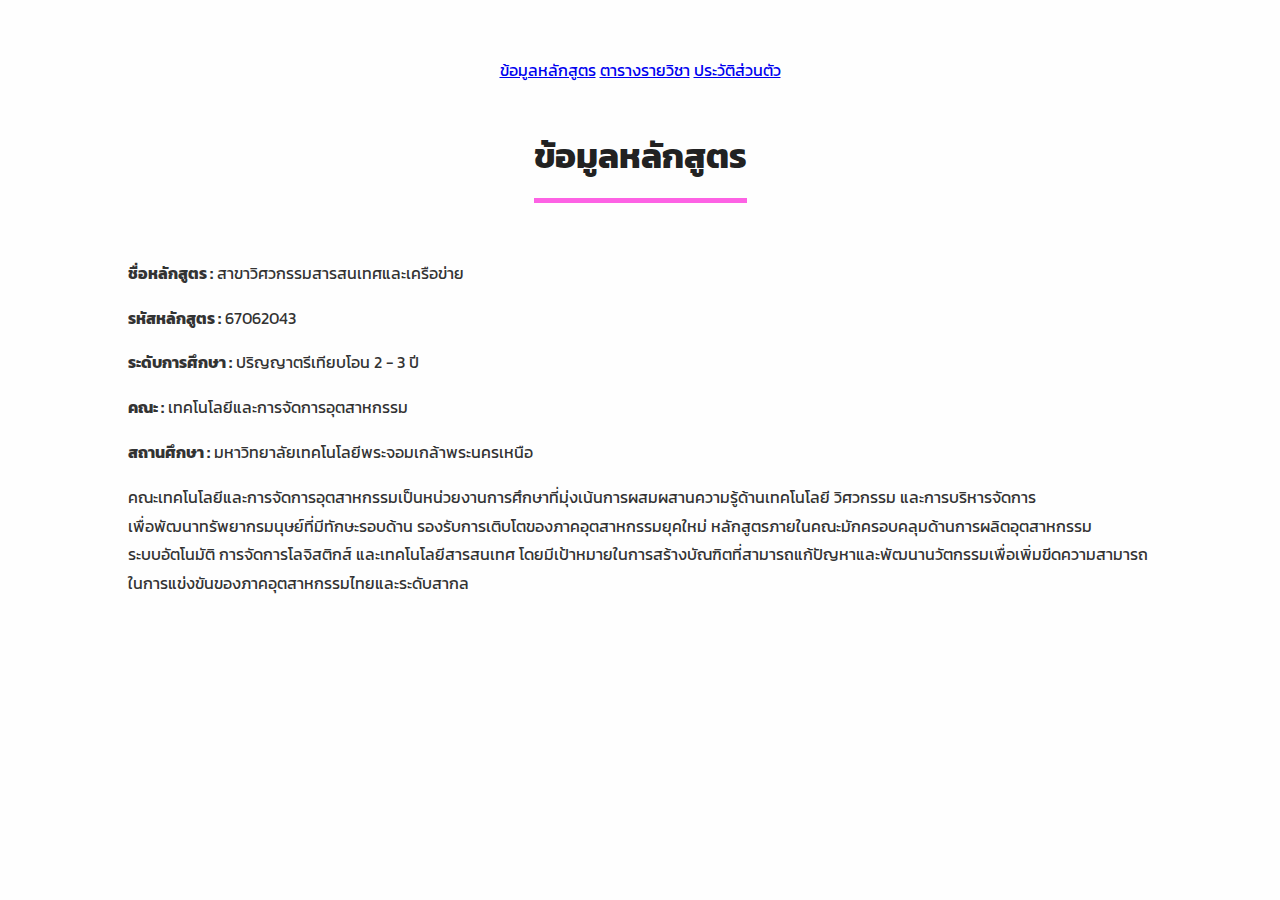
<file: index.html>
<!DOCTYPE html>
<html lang="en">
<head>
    <meta charset="UTF-8">
    <meta name="viewport" content="width=device-width, initial-scale=1.0">
    <title>ข้อมูลหลักสูตร</title>
    <link href='https://fonts.googleapis.com/css?family=Kanit&subset=thai,latin' rel='stylesheet' type='text/css'>
    <link rel="stylesheet" href="css/style.css">
</head>
<body>
  <center>
  <p>
        <a href="index.html">ข้อมูลหลักสูตร</a>
        <a href="subject.html">ตารางรายวิชา</a>
        <a href="myprofile.html">ประวัติส่วนตัว</a>
  </p>
</center>
  <div class="h1-wrapper">
            <h1>ข้อมูลหลักสูตร</h1> 
        </div>

  <p><strong>ชื่อหลักสูตร :</strong> สาขาวิศวกรรมสารสนเทศและเครือข่าย</p>
  <p><strong>รหัสหลักสูตร :</strong> 67062043</p>
  <p><strong>ระดับการศึกษา :</strong> ปริญญาตรีเทียบโอน 2 - 3 ปี</p>
  <p><strong>คณะ :</strong> เทคโนโลยีและการจัดการอุตสาหกรรม</p>
  <p><strong>สถานศึกษา :</strong> มหาวิทยาลัยเทคโนโลยีพระจอมเกล้าพระนครเหนือ</p>
  <p>
    คณะเทคโนโลยีและการจัดการอุตสาหกรรมเป็นหน่วยงานการศึกษาที่มุ่งเน้นการผสมผสานความรู้ด้านเทคโนโลยี วิศวกรรม และการบริหารจัดการ <br>
    เพื่อพัฒนาทรัพยากรมนุษย์ที่มีทักษะรอบด้าน รองรับการเติบโตของภาคอุตสาหกรรมยุคใหม่ หลักสูตรภายในคณะมักครอบคลุมด้านการผลิตอุตสาหกรรม <br>
    ระบบอัตโนมัติ การจัดการโลจิสติกส์ และเทคโนโลยีสารสนเทศ โดยมีเป้าหมายในการสร้างบัณฑิตที่สามารถแก้ปัญหาและพัฒนานวัตกรรมเพื่อเพิ่มขีดความสามารถในการแข่งขันของภาคอุตสาหกรรมไทยและระดับสากล
  </p>

</body>
</html>
</file>
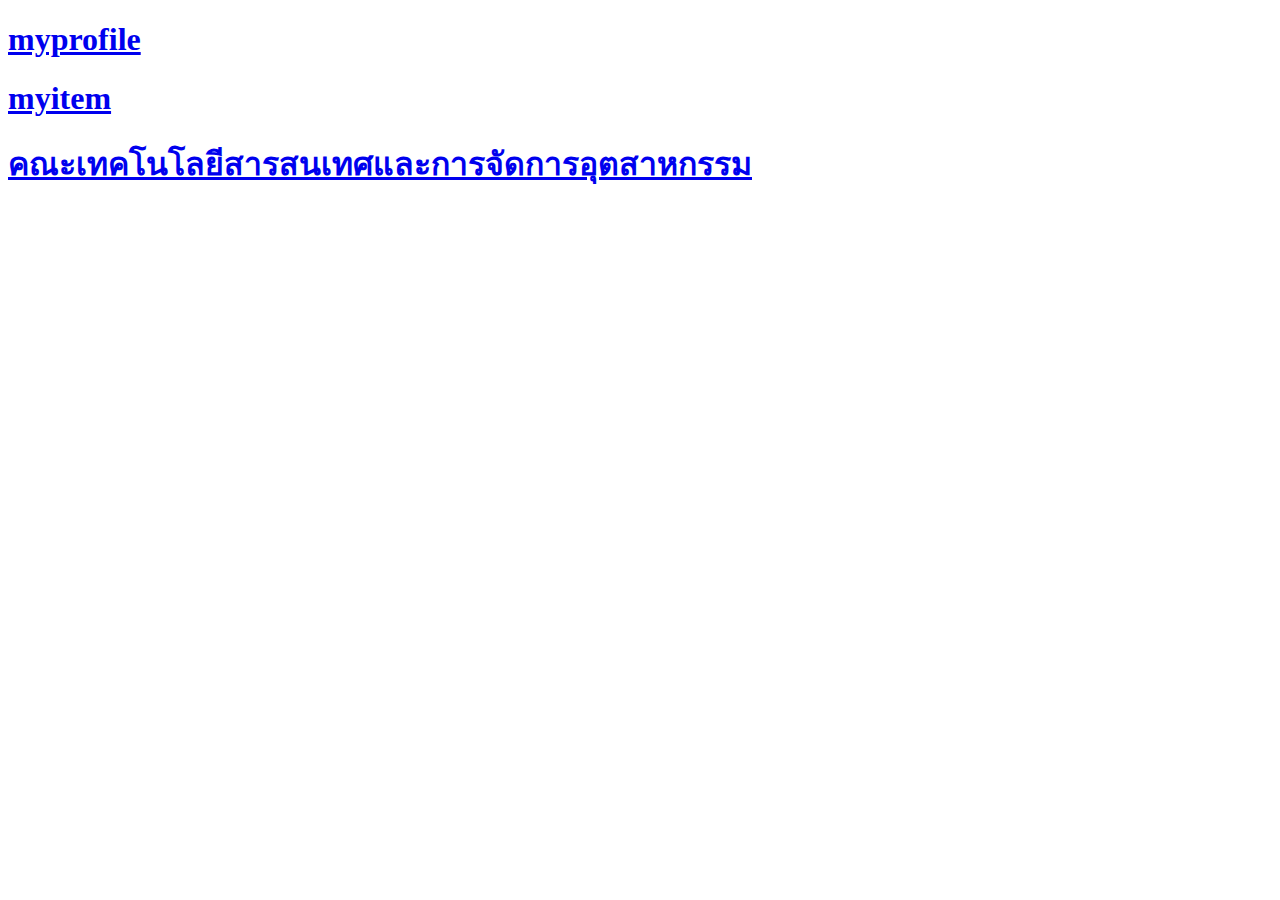
<file: mycontact.html>
<!DOCTYPE html>
<html lang="en">
<head>
    <meta charset="UTF-8">
    <meta name="viewport" content="width=, initial-scale=1.0">
    <title>Document</title>
</head>
<body>
    <a href="myprofile.html">
        <h1>myprofile</h1>
    </a>
    <a href="myitem.html">
        <h1>myitem</h1>
    </a>
    <a href="https://www.fitm.kmutnb.ac.th/">
        <h1>คณะเทคโนโลยีสารสนเทศและการจัดการอุตสาหกรรม</h1>
    </a>
</body>
</html>
</file>
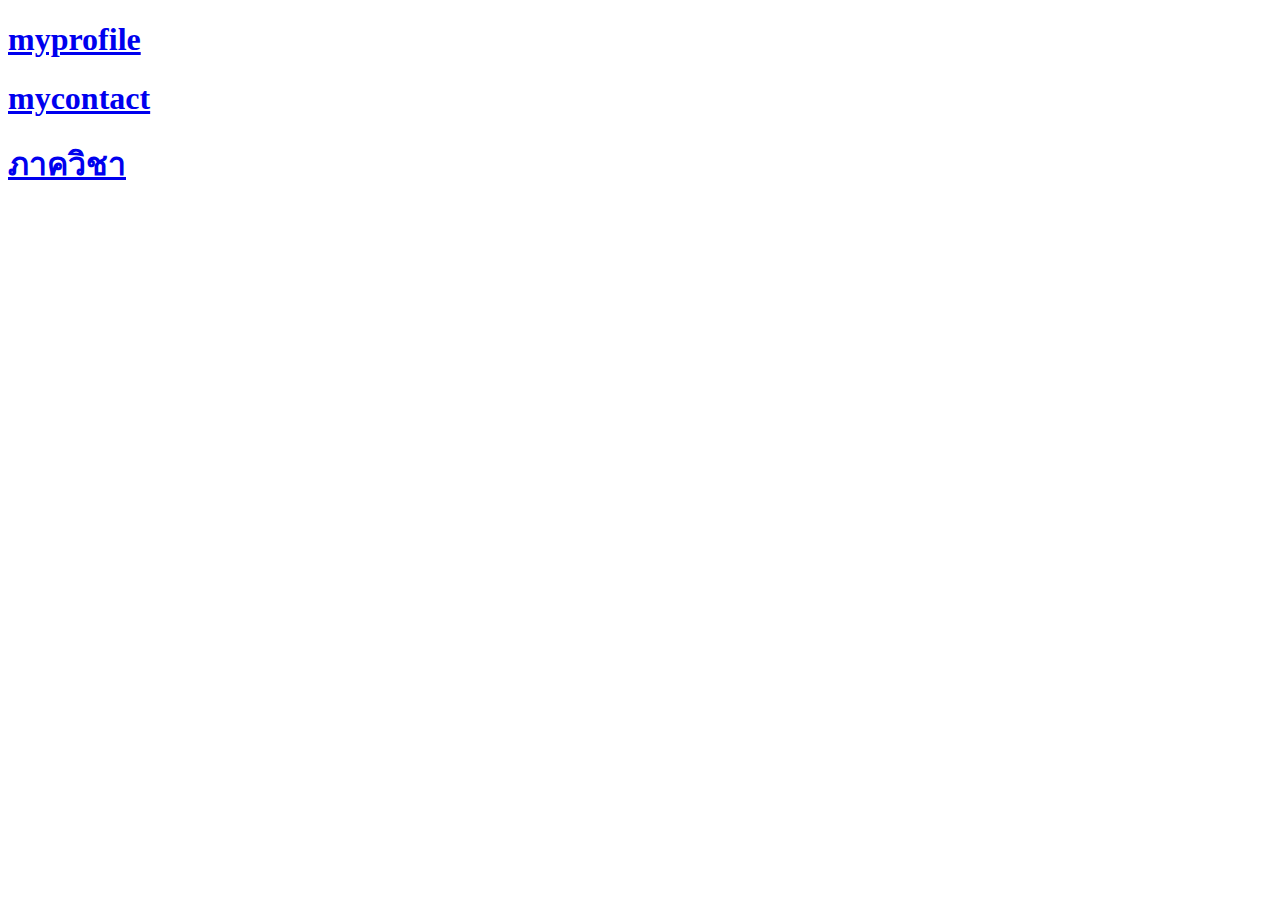
<file: myitem.html>
<!DOCTYPE html>
<html lang="en">
<head>
    <meta charset="UTF-8">
    <meta name="viewport" content="width=, initial-scale=1.0">
    <title>Document</title>
</head>
<body>
    <a href="myprofile.html">
        <h1>myprofile</h1>
    </a>
    <a href="mycontact.html">
        <h1>mycontact</h1>
    </a>
    <a href="http://202.44.47.45/fitm/departments/IT">
        <h1>ภาควิชา</h1>
    </a>
</body>
</html>
</file>
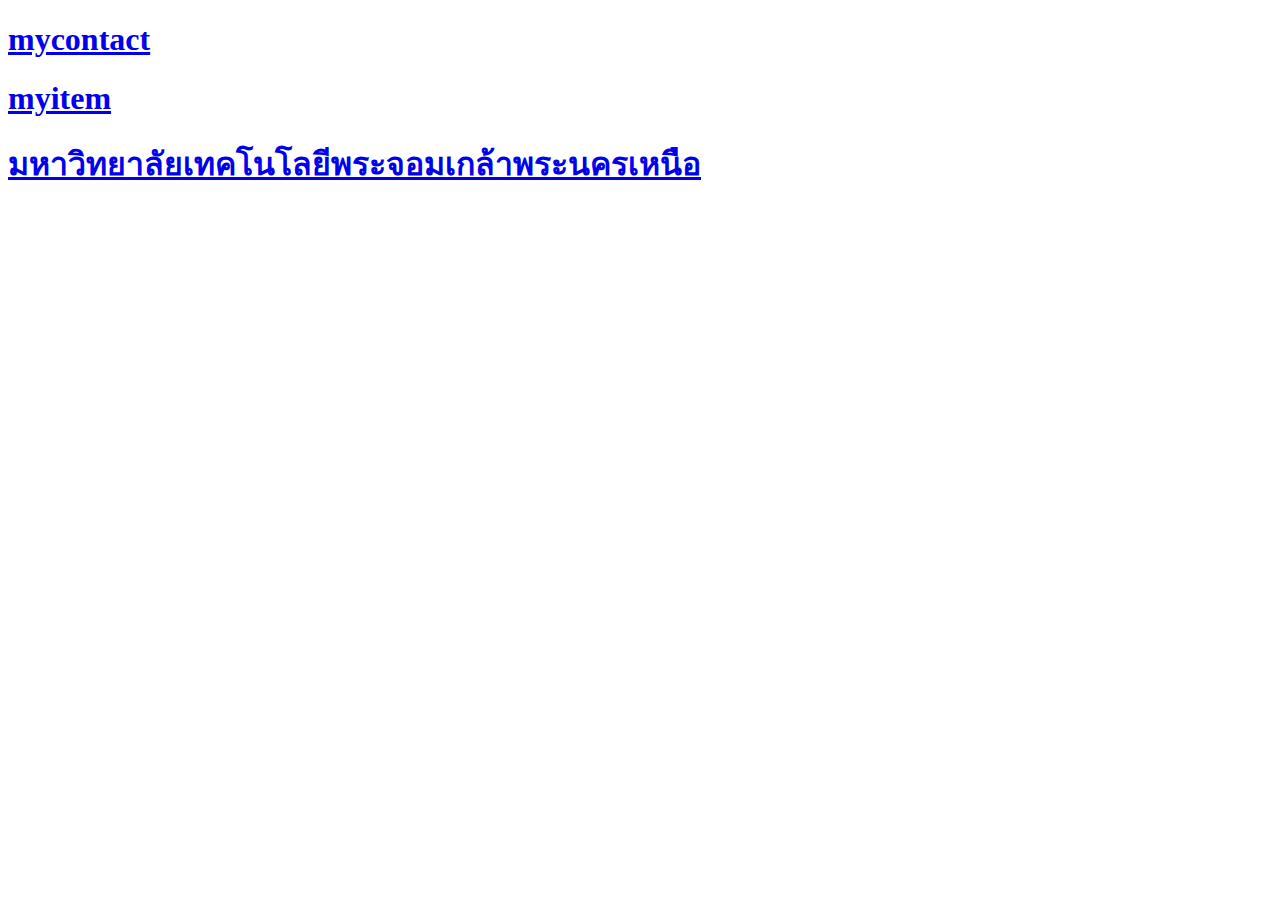
<file: myprofile.html>
<!DOCTYPE html>
<html lang="en">
<head>
    <meta charset="UTF-8">
    <meta name="viewport" content="width=, initial-scale=1.0">
    <title>Document</title>
</head>
<body>
    <a href="mycontact.html">
        <h1>mycontact</h1>
    </a>
    <a href="myitem.html">
        <h1>myitem</h1>
    </a>
    <a href="https://www.kmutnb.ac.th/">
        <h1>มหาวิทยาลัยเทคโนโลยีพระจอมเกล้าพระนครเหนือ</h1>
    </a>
</body>
</html
</file>
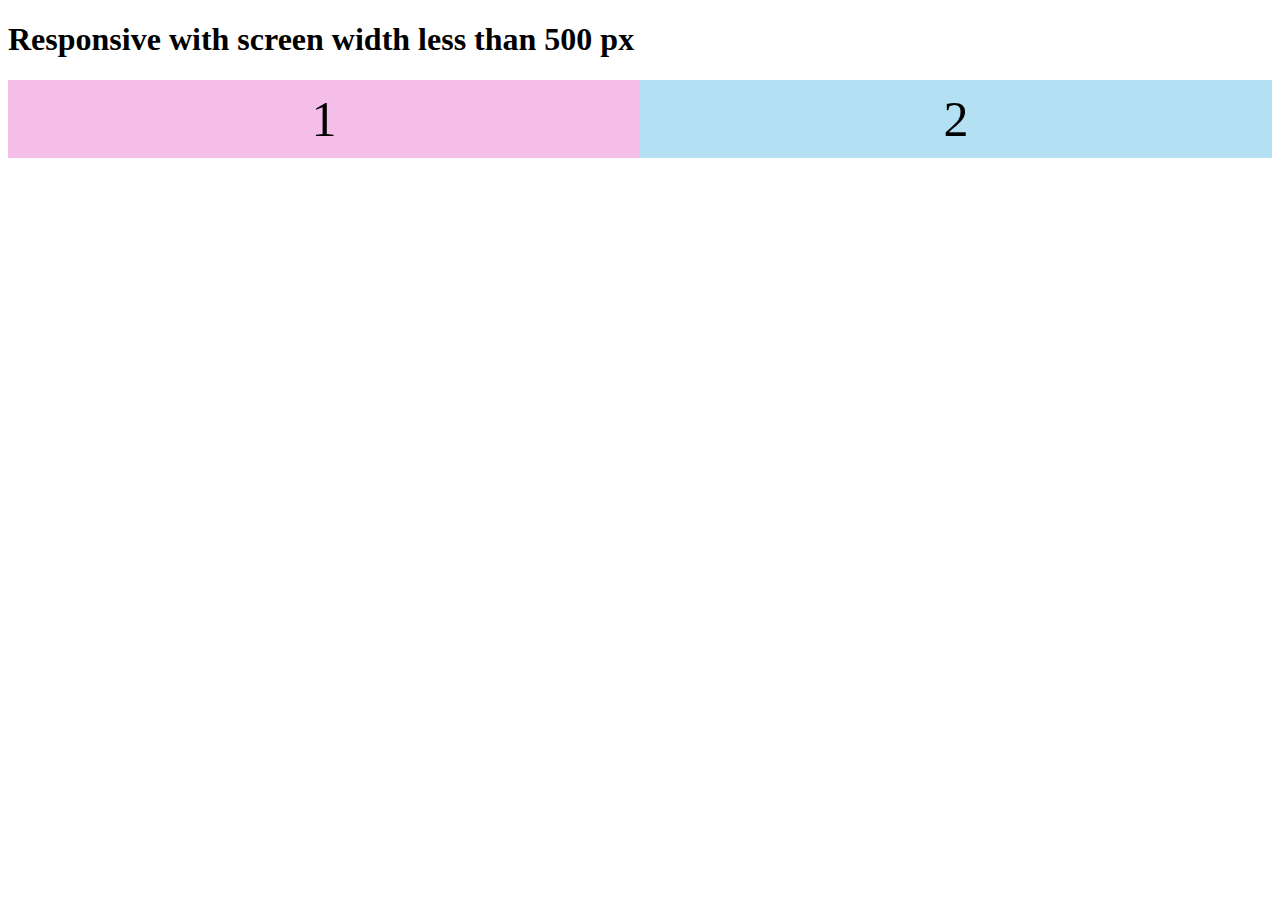
<file: res.html>
<!DOCTYPE html>
<html lang="en">
<head>
    <meta charset="UTF-8">
    <meta name="viewport" content="width=device-width, initial-scale=1.0">
    <link rel="stylesheet" href="css/res.css">
    <title>Document</title>
</head>
<body>
    <h1>Responsive with screen width less than 500 px </h1>
    <div class="flex-container">
        <div class="flex-item-left">1</div>
        <div class="flex-item-right">2</div>
    </div>
</body>
</html>
</file>
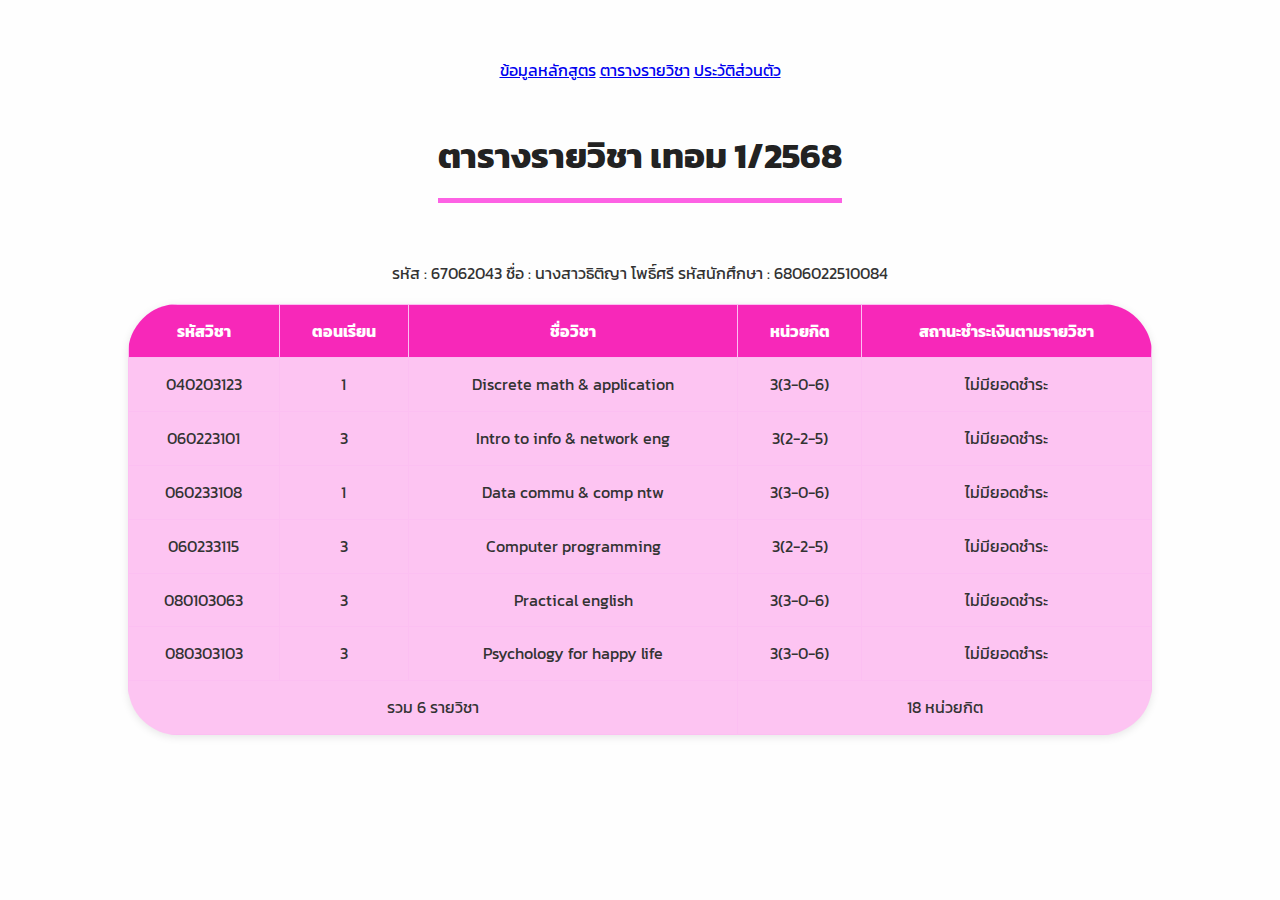
<file: subject.html>
<!DOCTYPE html>
<html lang="en">
<head>
    <meta charset="UTF-8">
    <meta name="viewport" content="width=device-width, initial-scale=1.0">
    <title>ตารางรายวิชา</title>
    <link href='https://fonts.googleapis.com/css?family=Kanit&subset=thai,latin' rel='stylesheet' type='text/css'>
    <link rel="stylesheet" href="css/style.css">
</head>
<body>
    <center>
  <p>
        <a href="index.html">ข้อมูลหลักสูตร</a>
        <a href="subject.html">ตารางรายวิชา</a>
        <a href="myprofile.html">ประวัติส่วนตัว</a>
  </p>
</center>
        <div class="table-container">
            <div class="h1-wrapper">
                <h1>ตารางรายวิชา เทอม 1/2568</h1>
            </div>
                <p align="center">รหัส : 67062043 ชื่อ : นางสาวธิติญา โพธิ์ศรี รหัสนักศึกษา : 6806022510084</p>

      <!-- ตารางข้อมูลนักศึกษา -->
  <div class="table-container">
    <table class="student-table">
      <thead>
        <tr>
            <th>รหัสวิชา</th>
            <th>ตอนเรียน</th>
            <th>ชื่อวิชา</th>
            <th>หน่วยกิต</th>
            <th>สถานะชำระเงินตามรายวิชา</th>
        </tr>
      </thead>
      <tbody>
        <tr>
            <td>040203123</td>
            <td>1</td>
            <td>Discrete math & application</td>
            <td>3(3-0-6)</td>
            <td>ไม่มียอดชำระ</td>
        </tr>
        <tr>
            <td>060223101</td>
            <td>3</td>
            <td>Intro to info & network eng</td>
            <td>3(2-2-5)</td>
            <td>ไม่มียอดชำระ</td>
        </tr>
        <tr>
            <td>060233108</td>
            <td>1</td>
            <td>Data commu & comp ntw</td>
            <td>3(3-0-6)</td>
            <td>ไม่มียอดชำระ</td>
        </tr>
        <tr>
            <td>060233115</td>
            <td>3</td>
            <td>Computer programming</td>
            <td>3(2-2-5)</td>
            <td>ไม่มียอดชำระ</td>
        </tr>
                <tr>
            <td>080103063</td>
            <td>3</td>
            <td>Practical english</td>
            <td>3(3-0-6)</td>
            <td>ไม่มียอดชำระ</td>
        </tr>
        <tr>
            <td>080303103</td>
            <td>3</td>
            <td>Psychology for happy life</td>
            <td>3(3-0-6)</td>
            <td>ไม่มียอดชำระ</td>
        </tr>
        <tr>
            <td colspan="3">รวม 6 รายวิชา</td>
            <td colspan="2">18 หน่วยกิต</td>
        </tr>
      </tbody>
    </table>
  </div>


</body>
</html>
</file>
<file: css/style.css>
body {
      font-family: 'Kanit', sans-serif;
      background-color: #fefefe;
      color: #333;
      line-height: 1.8;
      max-width: 80%;
      margin: 0 auto;
      padding: 40px 20px;
    }
    
h1 {
  text-align: center;
  font-size: 2.2em;
  color: #222;
  margin-bottom: 40px;
  border-bottom: 5px solid #fd34dcc5;
  display: inline-block;
  padding-bottom: 10px;
}

.h1-wrapper {
  text-align: center;
}
.image-row {
      display: flex; 
      justify-content: center; 
      gap: 20px; 
    }

    .image-row img {
      width: 250px;
      height: 250px;
      object-fit: cover; 
      border: 2px solid #ccc;
      border-radius: 50px;
    }
    .profile-table {
      width: 65%; 
      margin: 0 auto; 
      border-collapse: collapse;
      background-color: #fcc0e1;
      border-radius: 10px;
      overflow: hidden;
    }

    .profile-table th, .profile-table td {
      padding: 12px;
      border: 1px solid #f7a1d2;
      text-align: center;
    }

    .profile-table th {
      background-color: #f50ac2;
      color: white;
    }   
     .student-table {
      width: 100%;
      border-collapse: collapse;
      background-color: #fdc4f2;
      box-shadow: 0 2px 8px rgba(0, 0, 0, 0.1);
      border-radius: 50px;
      overflow: hidden;
    }

    .student-table th, .student-table td {
      padding: 12px;
      border: 1px solid #fcbff2;
      text-align: center;
    }

    .student-table th {
      background-color: #f728b9;
      color: white;
    }
</file>
<file: css/res.css>
*{
    box-sizing: border-box;
}
.flex-container{
    display:flex;
    flex-direction: row;
    font-size: 50px;
    text-align: center;
}
.flex-item-left{
    background-color: #f5bee9;
    padding: 10px;
    flex: 50%;
}
.flex-item-right{
    background-color: #b3e1f3;
    padding: 10px;
    flex: 50%;
}
@media (max-width:500px) {
.flex-container{
    flex-direction: column;
}
}
</file>
